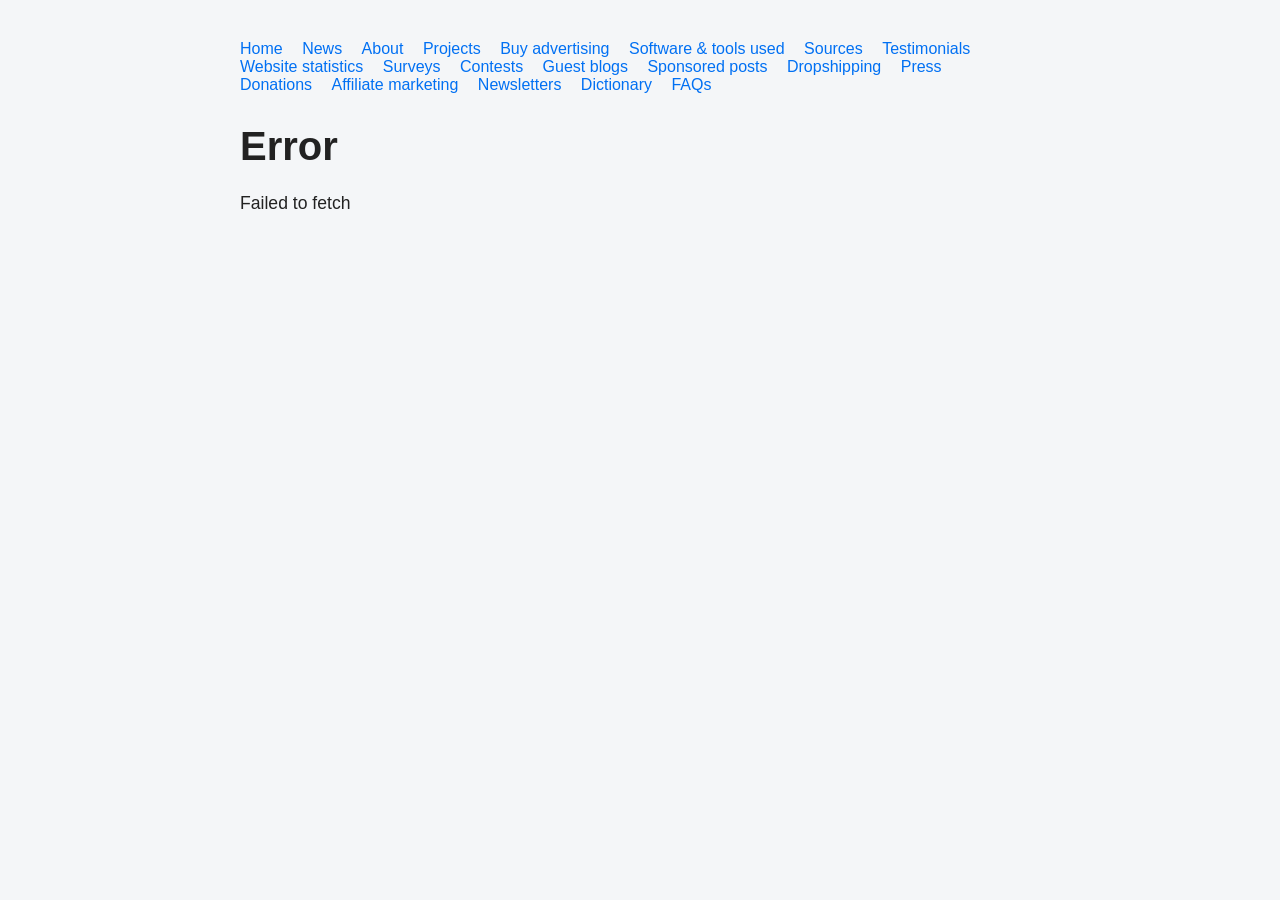
<file: page.html>
<!DOCTYPE html>
<html>
<head>
  <title id="page-title">Loading...</title>
  <link rel="stylesheet" href="styles.css">
</head>

<body>
  <nav>
    <a href="page.html?uid=home">Home</a>
    <a href="page.html?uid=news">News</a>
    <a href="page.html?uid=about">About</a>
    <a href="projects.html">Projects</a>
    <a href="page.html?uid=buy_advertising">Buy advertising</a>
    <a href="page.html?uid=software_tools_used">Software & tools used</a>
    <a href="page.html?uid=sources">Sources</a>
    <a href="page.html?uid=testimonials">Testimonials</a>
    <a href="page.html?uid=website_statistics">Website statistics</a>
    <a href="page.html?uid=surveys">Surveys</a>
    <a href="page.html?uid=contests">Contests</a>
    <a href="page.html?uid=guest_blogs">Guest blogs</a>
    <a href="page.html?uid=sponsored_posts">Sponsored posts</a>
    <a href="page.html?uid=dropshipping">Dropshipping</a>
    <a href="page.html?uid=press">Press</a>
    <a href="page.html?uid=donations">Donations</a>
    <a href="page.html?uid=affiliate_marketing">Affiliate marketing</a>
    <a href="page.html?uid=newsletters">Newsletters</a>
    <a href="page.html?uid=dictionary">Dictionary</a>
    <a href="page.html?uid=faqs">FAQs</a>
  </nav>

  <h1 id="title">Loading...</h1>
  <img id="image" style="max-width:100%; display:none;" />
  <p id="content"></p>

  <script src="page.js"></script>
</body>
</html>
</file>
<file: styles.css>
/* 🌍 Base reset */
body {
  margin: 0;
  font-family: -apple-system, BlinkMacSystemFont, sans-serif;
  background: #f9f9f9;
  color: #222;
}

/* 📦 Page container */
body {
  max-width: 800px;
  margin: 0 auto;
  padding: 40px 20px;
}

/* 🧭 Navigation */
nav {
  margin-bottom: 30px;
}

nav a {
  margin-right: 15px;
  text-decoration: none;
  color: #0070f3;
  font-weight: 500;
}

nav a:hover {
  text-decoration: underline;
}

/* 🧱 Title */
h1 {
  font-size: 2.5rem;
  margin-bottom: 20px;
}

/* 📝 Content typography */
#content {
  line-height: 1.7;
  font-size: 1.1rem;
}

/* Paragraph spacing */
#content p {
  margin-bottom: 16px;
}

/* Headings */
#content h1 {
  font-size: 2rem;
  margin-top: 30px;
}

#content h2 {
  font-size: 1.5rem;
  margin-top: 25px;
}

/* Lists */
#content ul {
  padding-left: 20px;
  margin-bottom: 20px;
}

/* Images */
img {
  border-radius: 8px;
  margin: 20px 0;
  display: block;
  max-width: 100%;
}

/* 🧊 Optional: card feel */
body {
  background: #f4f6f8;
}

#content a {
  color: #0070f3;
  text-decoration: none;
}

#content a:hover {
  text-decoration: underline;
}
</file>
